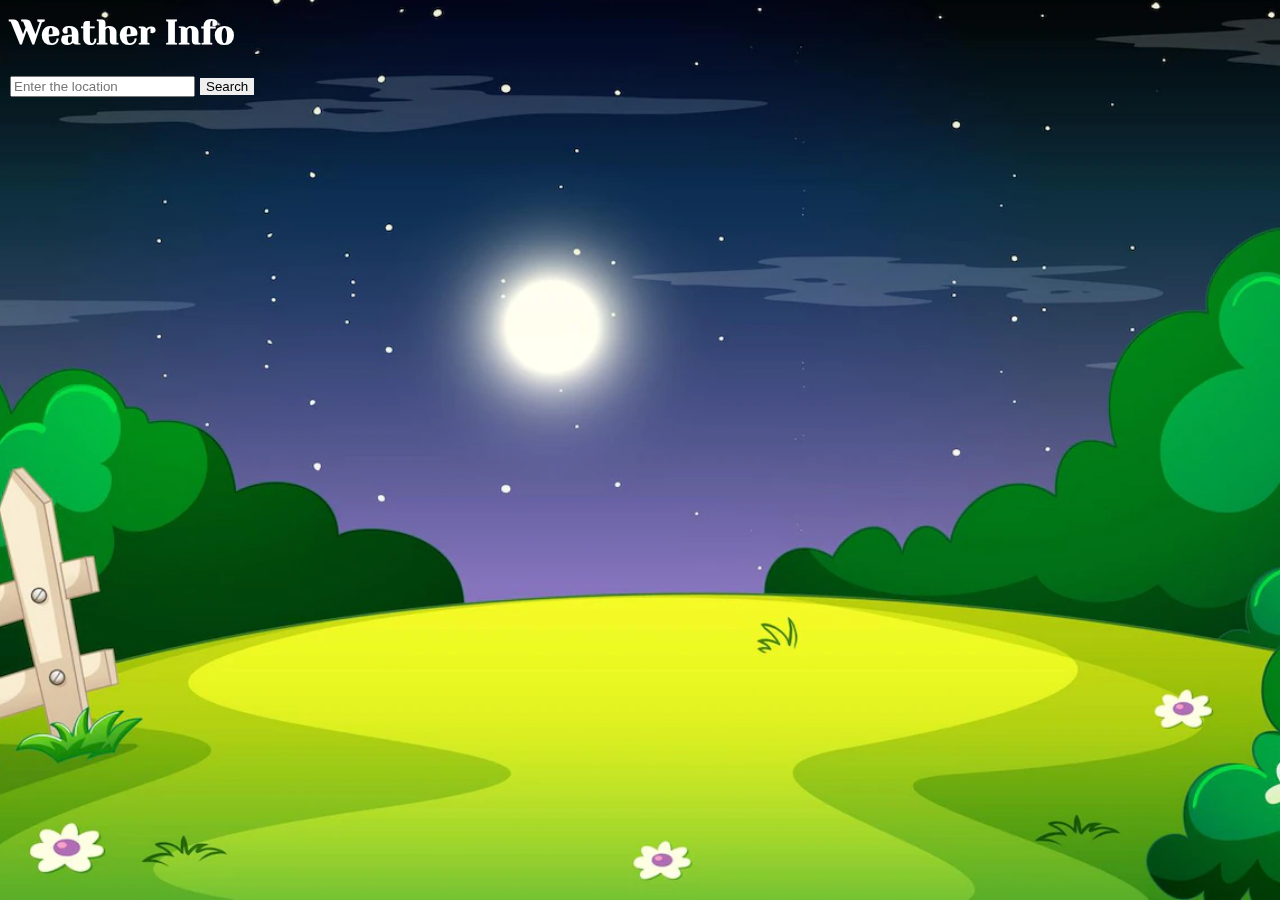
<file: index.html>
<!DOCTYPE html>
<html lang="en">

<head>
    <meta charset="UTF-8">
    <meta http-equiv="X-UA-Compatible" content="IE=edge">
    <meta name="viewport" content="width=device-width, initial-scale=1.0">
    <title>Document</title>
    <link href="https://cdn.jsdelivr.net/npm/bootstrap@5.3.0-alpha1/dist/css/bootstrap.min.css" rel="stylesheet"
        integrity="sha384-GLhlTQ8iRABdZLl6O3oVMWSktQOp6b7In1Zl3/Jr59b6EGGoI1aFkw7cmDA6j6gD" crossorigin="anonymous">
    <script src="https://cdn.jsdelivr.net/npm/bootstrap@5.3.0-alpha1/dist/js/bootstrap.bundle.min.js"
        integrity="sha384-w76AqPfDkMBDXo30jS1Sgez6pr3x5MlQ1ZAGC+nuZB+EYdgRZgiwxhTBTkF7CXvN"
        crossorigin="anonymous"></script>
    <link rel="stylesheet" href="./weather.css">
</head>

<body>

    <!-- <video autoplay muted loop id="myVideo">
        <source src="./imgs/77403866.mp4" type="video/mp4">

    </video> -->
    <!-- <img id="myVideo" src="./imgs/landscape-1844231_960_720.png" alt=""> -->


    <div class="content"> 
        
        <div class=" container text-center ">
<div class="text-center ">
            <h1 class="mt-4">Weather Info</h1>
        </div>
            <input id="locate" type="text" class="form-control p-2 mt-4 mb-3" placeholder="Enter the location">
            <!-- <button type="button" onclick="search()">Click</button> -->
            <button type="button" onclick="search()" class="btn btn-info" style="border: none;">Search</button>

      
        <div id="result" class="text-center  mt-4">


        </div>


    </div>

</div>
       
    </head>



</body>
<script>
    function search() {

        place = locate.value
        fetch(`https://api.openweathermap.org/data/2.5/weather?q=${place}&appid=5b4bee0ba241d092159faf007e166080`).then(data => data.json()).then(data => displaydata(data))
    }
    function displaydata(item) {
    temperature = item.main.temp
    temp = Math.round(temperature - 273.15)
    feels = item.main.feels_like
    feels_l = Math.round(feels - 273.15)
    weather = item.weather[0].main
    
    humidity = item.main.humidity
    visibility = item.visibility
    wind = item.wind.speed
        result.innerHTML =` <div 
   class="list-group  p-3">
    <div ><h1> <img src="./imgs/placeholder.png"> ${place} ${temp}℃</h1></div>
    <div><h3 class=" mt-4 mb-1"><b> <img src="./imgs/1779940.png"> ${weather}</b></h3>
        <div class="row">
    <div class="forcast col-sm-3 col-6"><h5>Feels like:</h5> <img src="./imgs/temperature.png"> ${feels_l}℃</div>
    <div class="forcast col-sm-3 col-6"><h5>Humidity:</h5> <img src="./imgs/humidity.png"> ${humidity}</div>
    <div class="forcast col-sm-3 col-6"><h5>Visibility:</h5> <img src="./imgs/eye.png"> ${visibility}</div>
    <div class="forcast col-sm-3 col-6 "><h5>Wind:</h5> <img src="./imgs/wind.png"> ${wind}</div>
    </div>
  </div>
  
</div>
       
`
    }



</script>

</html>
</file>
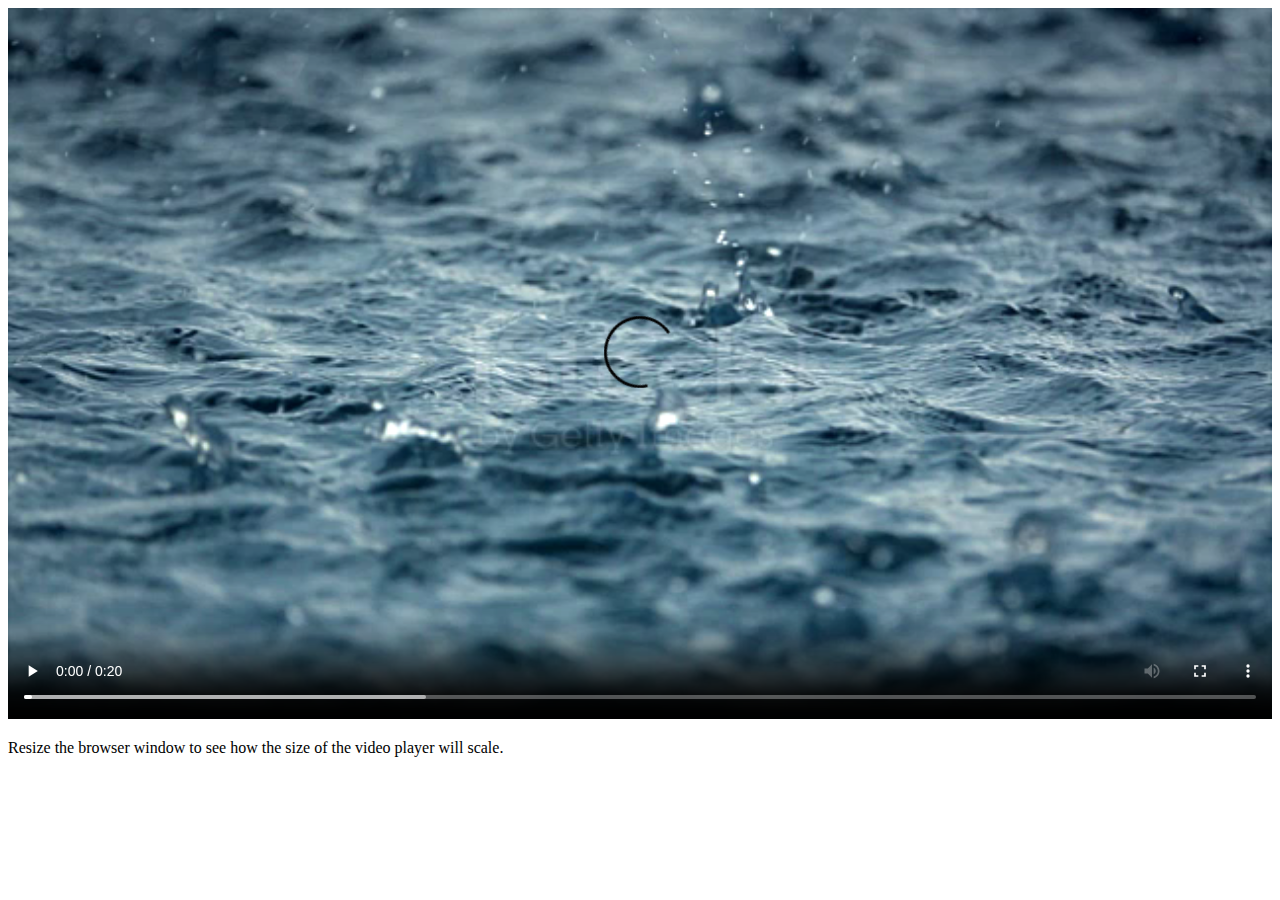
<file: demo.html>
<!DOCTYPE html>
<html>
<head>
<meta name="viewport" content="width=device-width, initial-scale=1.0">
<style>
video {
  width: 100%;
  height: auto;
}
</style>
</head>
<body>

<video width="400" controls>
  <source src="./vedio/RAIN.mp4" type="video/mp4">
 
  Your browser does not support HTML5 video.
</video>

<p>Resize the browser window to see how the size of the video player will scale.</p>

</body>
</html>
</file>
<file: weather.css>
@import url('https://fonts.googleapis.com/css2?family=Bad+Script&family=Yeseva+One&display=swap');

  @import url('https://fonts.googleapis.com/css2?family=Amita&family=Bad+Script&family=Berkshire+Swash&family=Creepster&family=Darker+Grotesque&family=Libre+Baskerville&family=Lobster&family=Marck+Script&family=Merriweather:ital,wght@1,300&family=Mukta&family=Oswald:wght@300&family=Poppins:ital,wght@0,400;1,200&family=Roboto:ital,wght@0,300;0,400;0,500;0,700;1,100;1,300;1,400;1,500&family=Rubik+Glitch&family=Staatliches&display=swap');


/* video {
    width: 100%;
    height: auto;
  } */

  body {
    margin: 0;
    font-family: Arial;
    font-size: 17px;
    font-family: 'Yeseva One', cursive;
  
  }
  
  #myVedio {
    position: fixed;
    right: 0;
    bottom: 0;
    min-width: 100%; 
    min-height: 100%;
  }
  
  .content {
    position: fixed;
    bottom: 0;
    /* background: rgba(177, 152, 152, 0.5); */
    color: #ffffff;
    width: 100%;
    height: 100%;
    padding: 10px;
    background-image: url(./imgs/nature-forest-landscape-night-scene_1308-58313.webp);
    background-repeat: no-repeat;
    background-position: center top;
    background-size: cover;
  }
  /* #result{
   
    
  } */

  .container{
    max-width: 700px;
  }


  #result .list-group {
    background-color: rgba(0, 0, 0, 0.5);
    color:#ffffff;
    font-family: 'Poppins', sans-serif;
    
  }

  #result .list-group img{
    max-width: 30px;

  }

  .forcast{
    margin-top: 20px;
  }

 /* .content .list-group h1{ */
/* color: #fff  */
  /* } */
</file>
